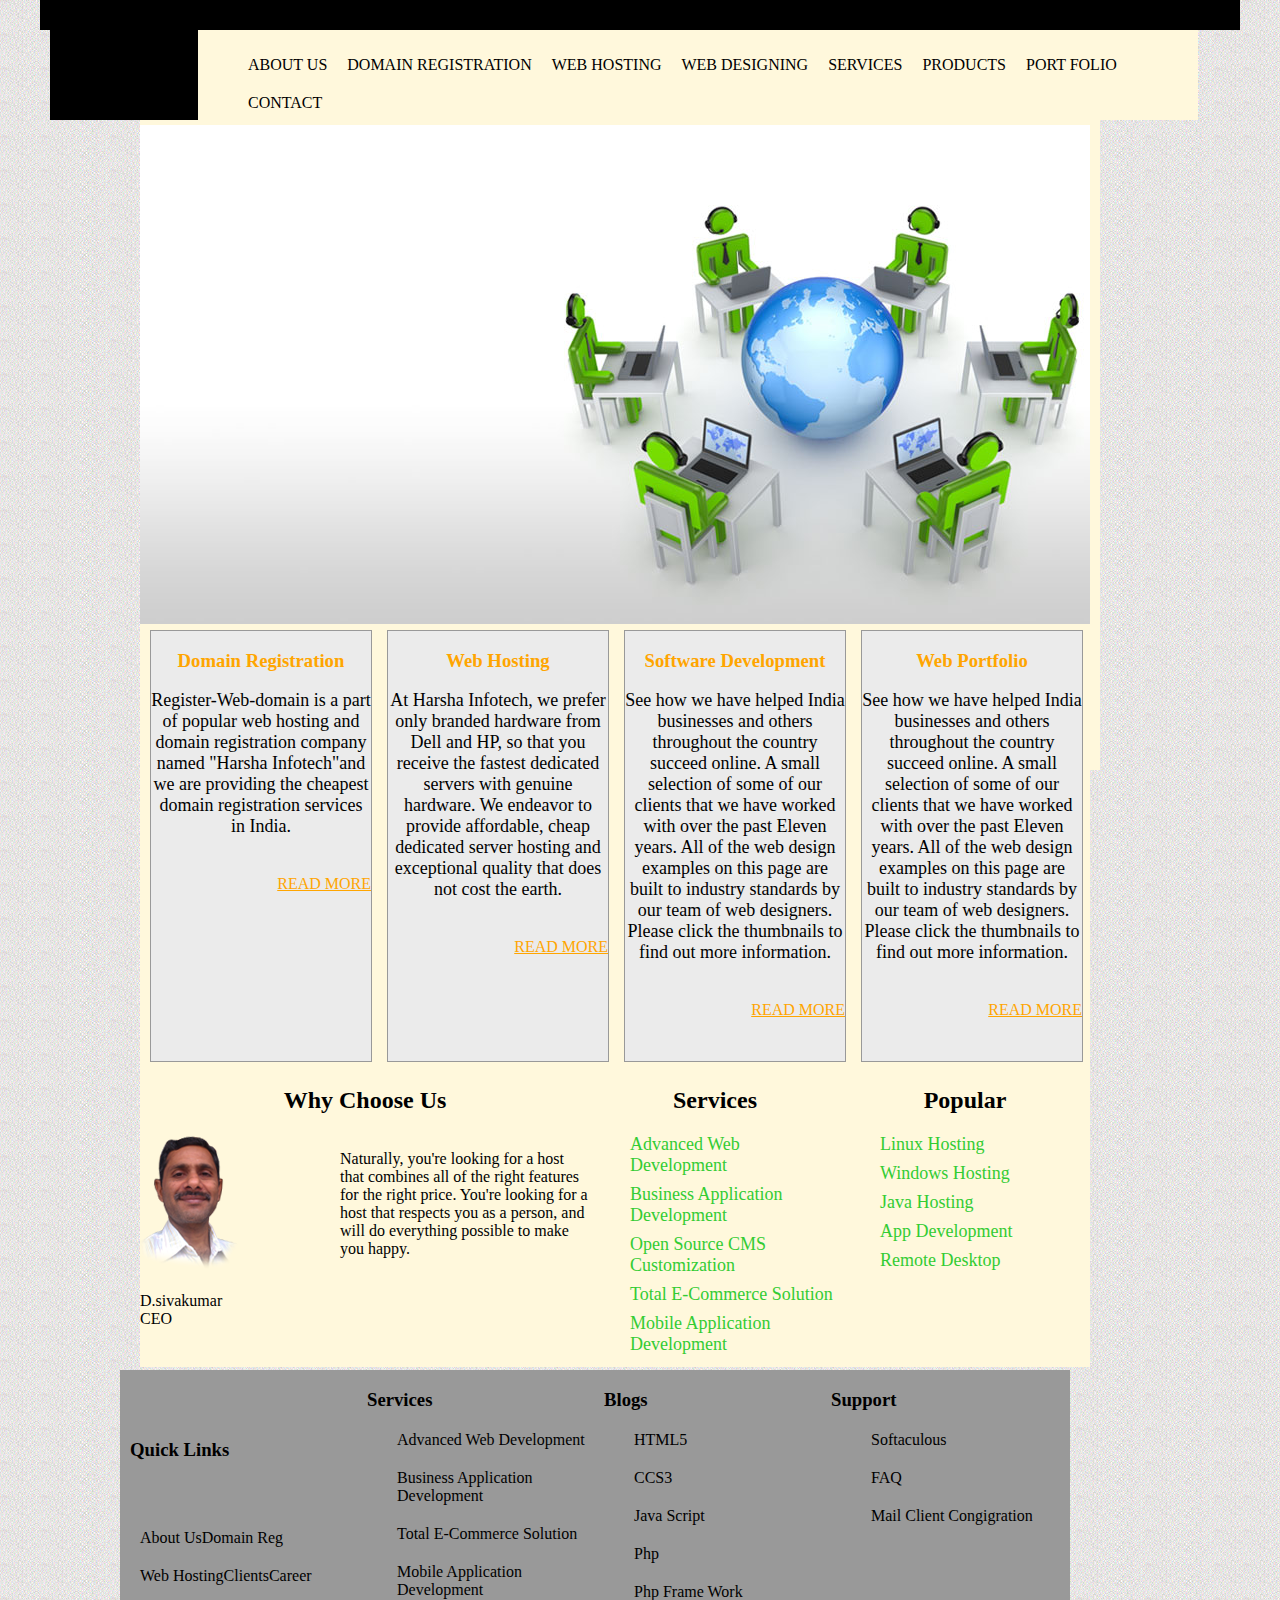
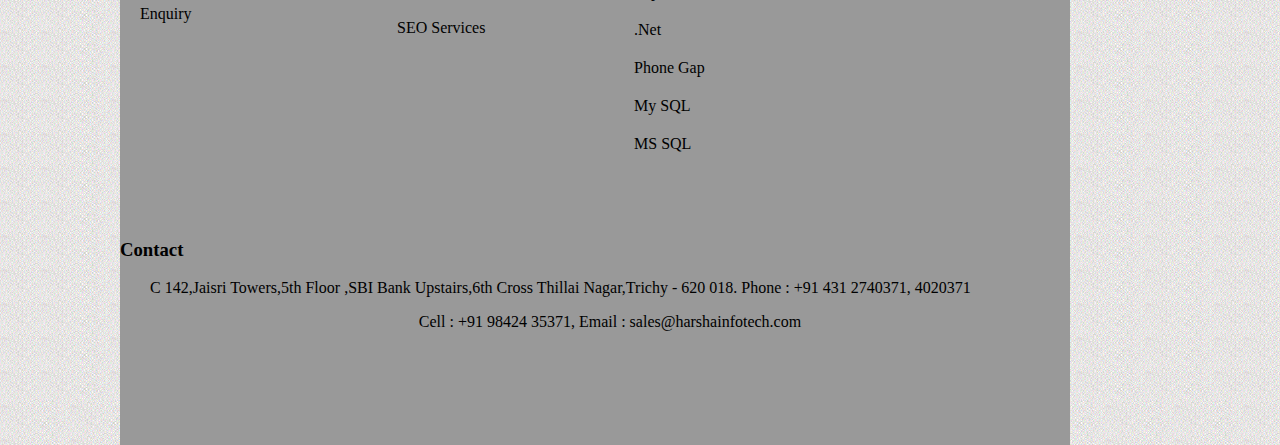
<file: index.html>
<!DOCTYPE html>
<html>
<head>

   <link href="style.css" rel="stylesheet" type="text/css">
   <title>Harshainfotech</title>
   </head>


<body>  

<div class="wrapper">

     <div class="tborder">


     </div>
	 <div class="tbox">
	   <div class="menu">
	   <ul class="navigation">
	  <li><a href="#">ABOUT US</a></li>
	  <li><a href="#">DOMAIN REGISTRATION</a></li>
	  <li><a href="#">WEB HOSTING</a></li>
	  <li><a href="#">WEB DESIGNING</a></li>
	  <li><a href="#">SERVICES</a></li>
	  <li><a href="#">PRODUCTS</a></li>
	  <li><a href="#">PORT FOLIO</a></li>
	  <li><a href="#">CONTACT</a></li>
	  </ul>
	  </div>
	   </div>
	 <div class="slider">
	 <img src="images/fslide.jpg">
     </div>
       	 <div class="firstpart">
		 
		 
		 
		 <div class="fone">
		 <h3 style="color:orange;text-align:center;">Domain Registration</h3>
		 <p style="font-size:18px;text-align:center;">Register-Web-domain is a part of popular web hosting and domain registration company named "Harsha Infotech"and we are providing the cheapest domain registration services in India.</p>
		 <a href="#">READ MORE </a>
		 </div>
		 
		 <div class="ftwo">
		 <h3 style="color:orange;text-align:center;">Web Hosting </h3>
		 <p style="font-size:18px;text-align:center;">At Harsha Infotech, we prefer only branded hardware from Dell and HP, so that you receive the fastest dedicated servers with genuine hardware. We endeavor to provide affordable, cheap dedicated server hosting and exceptional quality that does not cost the earth. </p>
		 <a href="#">READ MORE </a>
		  </div>
		  
		 <div class="fthree">
		 <h3 style="color:orange;text-align:center;"> Software Development</h3>
		 <p style="font-size:18px;text-align:center;">See how we have helped India businesses and others throughout the country succeed online. A small selection of some of our clients that we have worked with over the past Eleven years. All of the web design examples on this page are built to industry standards by our team of web designers. Please click the thumbnails to find out more information.</p>
		 <a href="#">READ MORE </a>
		 </div>
		 
		 <div class="ffour">
		 <h3 style="color:orange;text-align:center;font-family">Web Portfolio</h3>
		 <p style="font-size:18px;text-align:center;">See how we have helped India businesses and others throughout the country succeed online. A small selection of some of our clients that we have worked with over the past Eleven years. All of the web design examples on this page are built to industry standards by our team of web designers. Please click the thumbnails to find out more information.</p>
		 <a href="#">READ MORE </a>
		 </div>
		 
		 </div>
		 <div class="secondpart">
		   <div class="sdiv1">
		   
		   <h2 style="text-align:center";>Why Choose Us </h2>
		   
		   <div class="pic">
		   <img src="images/pic.png">
		   <p>D.sivakumar <br> CEO</p>
		   
		   </div>
		   <div class="sdiv1r">
		   <p> Naturally, you're looking for a host that combines all of the right features for the right price. You're looking for a host that respects you as a person, and will do everything possible to make you happy.</p>
		   </div>
		   
		   </div>
		   <div class="sdiv2">
		   <h2 style="text-align:center;"> Services </h2>
		   
		   <ul class="sdiv2u">
		   <li><a href="#">Advanced Web Development </a></li>
		   <li><a href="#">Business Application Development</a></li>
		   <li><a href="#">Open Source CMS Customization</a></li>
		   <li><a href="#">Total E-Commerce Solution</a></li>
		   <li><a href="#">Mobile Application Development</a></li>
		   </ul>
		   
		   
		   
		   </div>
		   <div class="sdiv3">
		   <h2 style="text-align:center;">Popular</h2>
		   <ul class="sdiv3u">
		   <li><a href="#">Linux Hosting</a></li>
		   <li><a href="#">Windows Hosting</a></li>
		   <li><a href="#">Java Hosting</a></li>
		   <li><a href="#">App Development</a></li>
		   <li><a href="#">Remote Desktop</a></li>
		   </ul>
		   </div>
		 </div>
		 
		 <div class="footer">
		  <div class="footer1">
		  <h3 style="margin-left:10px;">Quick Links </h3>
		  <ul style="text-align:Center;"class="footer1u">
		  
		  <li><a href="#">About Us</a></li>
		  <li><a href="#">Domain Reg</a></li>
		  <li><a href="#">Web Hosting</a></li>
		  <li><a href="#">Clients</a></li>
		  <li><a href="#">Career</a></li>
		  <li><a href="#">Enquiry</a></li>
		  </ul>
		  </div>
		  
		  
		  <div class="footer2">
		  <h3 style="margin-left:10px;">Services</h3>
		  
		  <ul class="footer2u">
		  <li><a href="#">Advanced Web Development</a></li>
		  <li><a href="#">Business Application Development</a></li>
		  <li><a href="#">Total E-Commerce Solution</a></li>
		  <li><a href="#">Mobile Application Development</a></li>
		  <li><a href="#">SEO Services</a></li>
           </ul>
         </div>		   
		  
		  
	
		  
		  
		  
		  
		  <div class="footer3">
		  <h3 style="margin-left:10px;">Blogs</h3>
		  <ul class="footer3u">
		  <li><a href="#">HTML5</a></li>
		  <li><a href="#">CCS3</a></li>
		  <li><a href="#">Java Script</a></li>
		  <li><a href="#">Php</a></li>
		  <li><a href="#">Php Frame Work</a></li>
		  <li><a href="#">.Net</a></li>
		  <li><a href="#">Phone Gap</a></li>
		  <li><a href="#">My SQL</a></li>
		  <li><a href="#">MS SQL</a></li>
		  </ul>
		  </div>
		  
		  
		  
		  
		  
		  
		  
		  <div class="footer4">
		  <h3 style="color:black;">Support </h3>
		  <ul class="footer4u">
		  <li><a href="#">Softaculous</a></li>
		  <li><a href="#">FAQ</a></li>
		  <li><a href="#">Mail Client Congigration</a></li>
		  </ul>
		  </div>
		  
		  <div class="footerbottom">
		  <h3>Contact</h3>
		  <p>C 142,Jaisri Towers,5th Floor ,SBI Bank Upstairs,6th Cross Thillai Nagar,Trichy - 620 018. Phone : +91 431 2740371, 4020371</p>

		  <p style="text-align:center;">Cell : +91 98424 35371, Email : sales@harshainfotech.com</p>
		  

		  
		  </div>
		 
		 </div>
	   
	     </div>
</file>
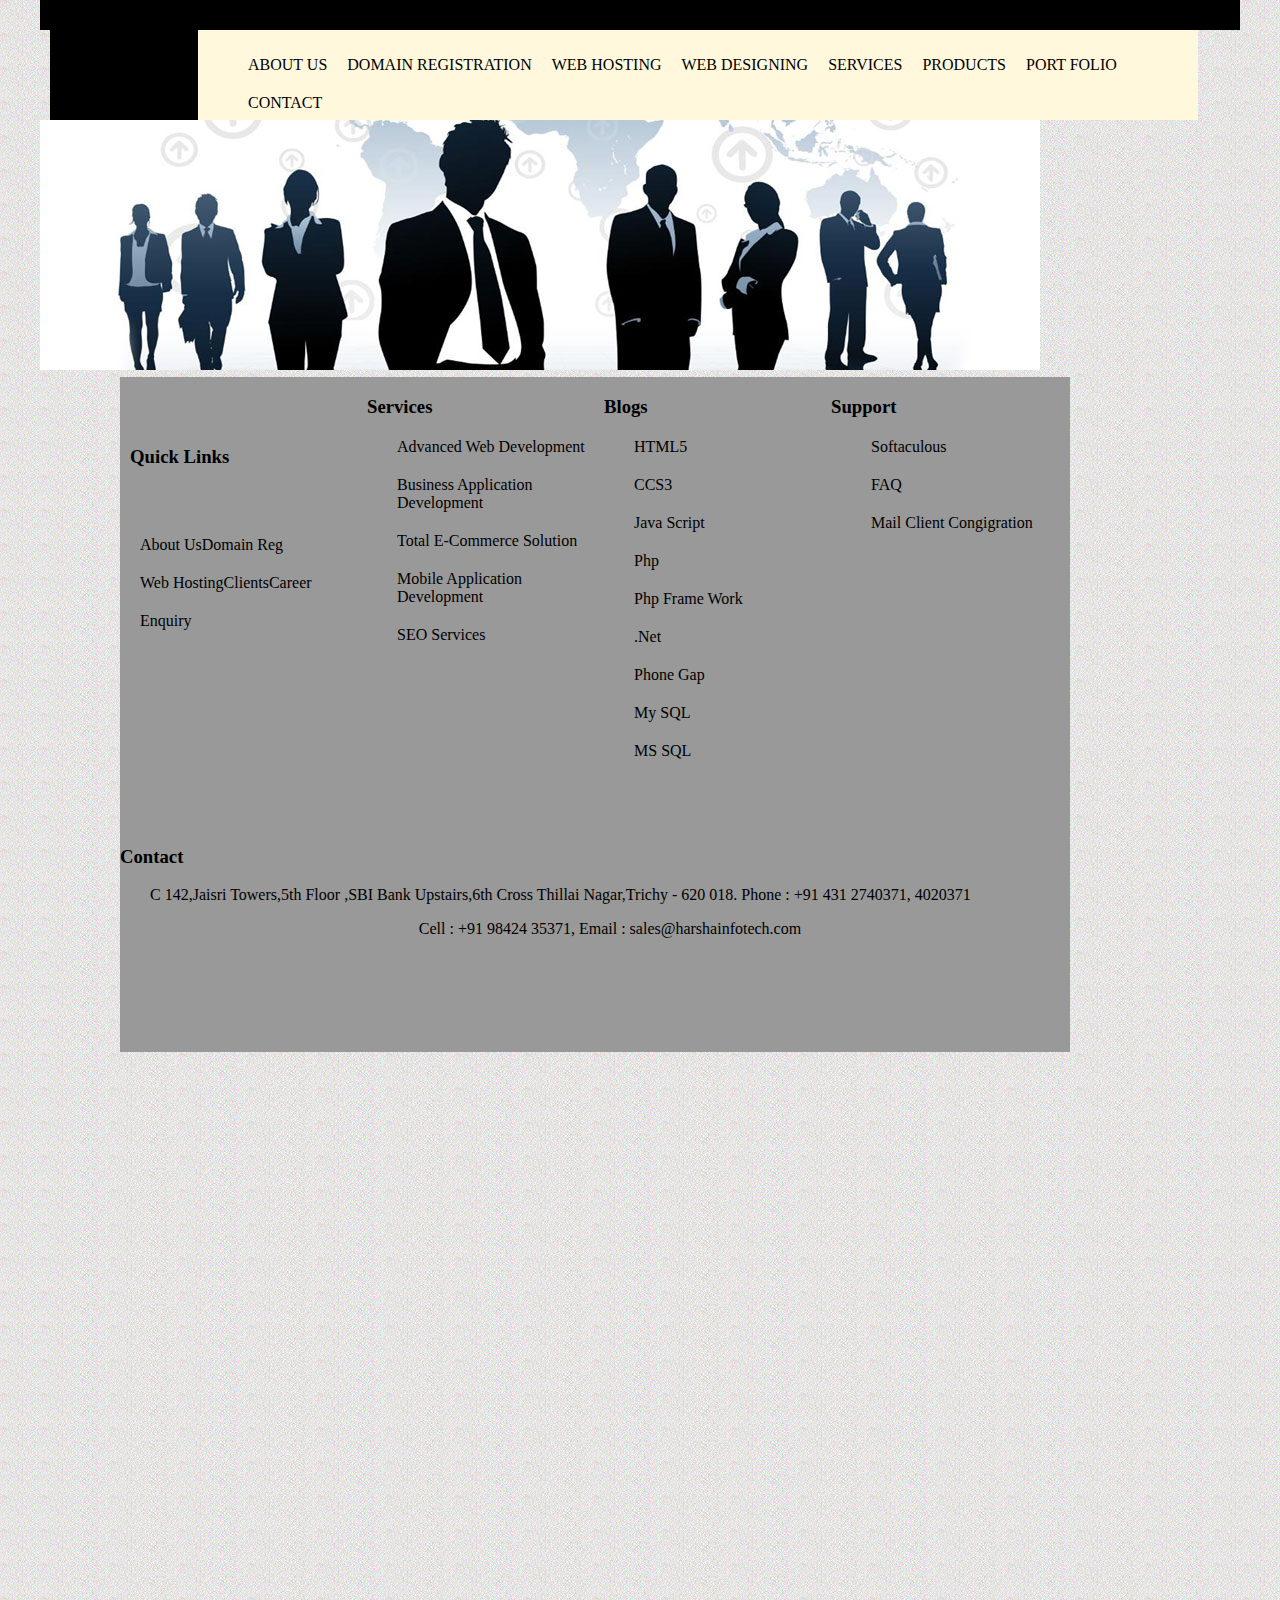
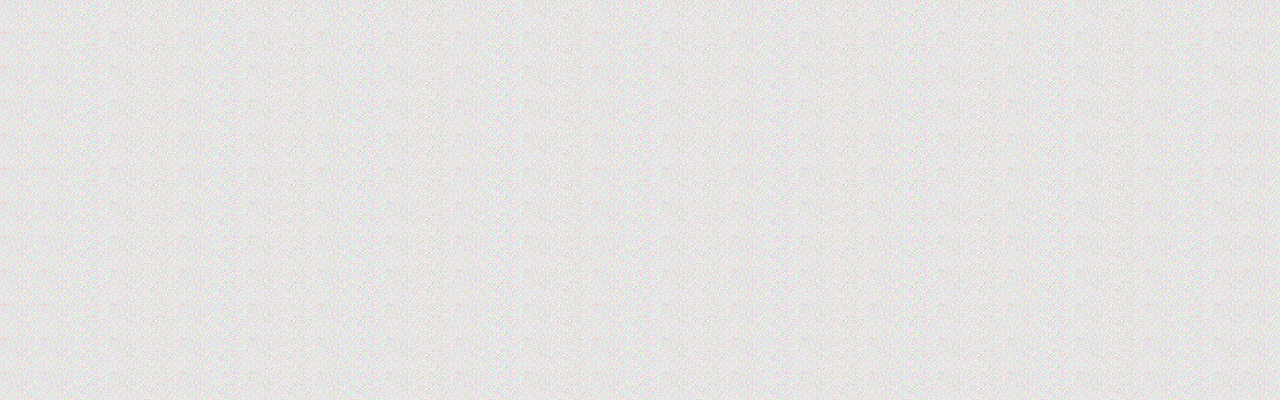
<file: about.html>
<!DOCTYPE html>
<html>
<head>

   <link href="style.css" rel="stylesheet" type="text/css">
   <title>Harshainfotech</title>
   </head>


<body>  

<div class="wrapper">

     <div class="tborder">


     </div>
	 <div class="tbox">
	   <div class="menu">
	   <ul class="navigation">
	  <li><a href="#">ABOUT US</a></li>
	  <li><a href="#">DOMAIN REGISTRATION</a></li>
	  <li><a href="#">WEB HOSTING</a></li>
	  <li><a href="#">WEB DESIGNING</a></li>
	  <li><a href="#">SERVICES</a></li>
	  <li><a href="#">PRODUCTS</a></li>
	  <li><a href="#">PORT FOLIO</a></li>
	  <li><a href="#">CONTACT</a></li>
	  </ul>
	  </div>
	   </div>
	   
	   <div class="aboutspace">
	   <img src="images/slider1.jpg">
	   
	     <div class="first">
		 
		   <div class="div1">
		   
		   
		   </div>
		   <div class="div2">
		   
		   
		   </div>
		   
		 
		 </div>
	   
	   
	   
	     
	   
	   </div>

		 <div class="footer">
		  <div class="footer1">
		  <h3 style="margin-left:10px;">Quick Links </h3>
		  <ul style="text-align:Center;"class="footer1u">
		  
		  <li><a href="#">About Us</a></li>
		  <li><a href="#">Domain Reg</a></li>
		  <li><a href="#">Web Hosting</a></li>
		  <li><a href="#">Clients</a></li>
		  <li><a href="#">Career</a></li>
		  <li><a href="#">Enquiry</a></li>
		  </ul>
		  </div>
		  
		  
		  <div class="footer2">
		  <h3 style="margin-left:10px;">Services</h3>
		  
		  <ul class="footer2u">
		  <li><a href="#">Advanced Web Development</a></li>
		  <li><a href="#">Business Application Development</a></li>
		  <li><a href="#">Total E-Commerce Solution</a></li>
		  <li><a href="#">Mobile Application Development</a></li>
		  <li><a href="#">SEO Services</a></li>
           </ul>
         </div>		   
		  
		  
	
		  
		  
		  
		  
		  <div class="footer3">
		  <h3 style="margin-left:10px;">Blogs</h3>
		  <ul class="footer3u">
		  <li><a href="#">HTML5</a></li>
		  <li><a href="#">CCS3</a></li>
		  <li><a href="#">Java Script</a></li>
		  <li><a href="#">Php</a></li>
		  <li><a href="#">Php Frame Work</a></li>
		  <li><a href="#">.Net</a></li>
		  <li><a href="#">Phone Gap</a></li>
		  <li><a href="#">My SQL</a></li>
		  <li><a href="#">MS SQL</a></li>
		  </ul>
		  </div>
		  
		  
		  
		  
		  
		  
		  
		  <div class="footer4">
		  <h3 style="color:black;">Support </h3>
		  <ul class="footer4u">
		  <li><a href="#">Softaculous</a></li>
		  <li><a href="#">FAQ</a></li>
		  <li><a href="#">Mail Client Congigration</a></li>
		  </ul>
		  
		  
		  </div>
		  <div class="footerbottom">
		  <h3>Contact</h3>
		  <p>C 142,Jaisri Towers,5th Floor ,SBI Bank Upstairs,6th Cross Thillai Nagar,Trichy - 620 018. Phone : +91 431 2740371, 4020371</p>

		  <p style="text-align:center;">Cell : +91 98424 35371, Email : sales@harshainfotech.com</p>
		  

		  
		  </div>
		 
		 </div>
	   
	     </div>
</file>
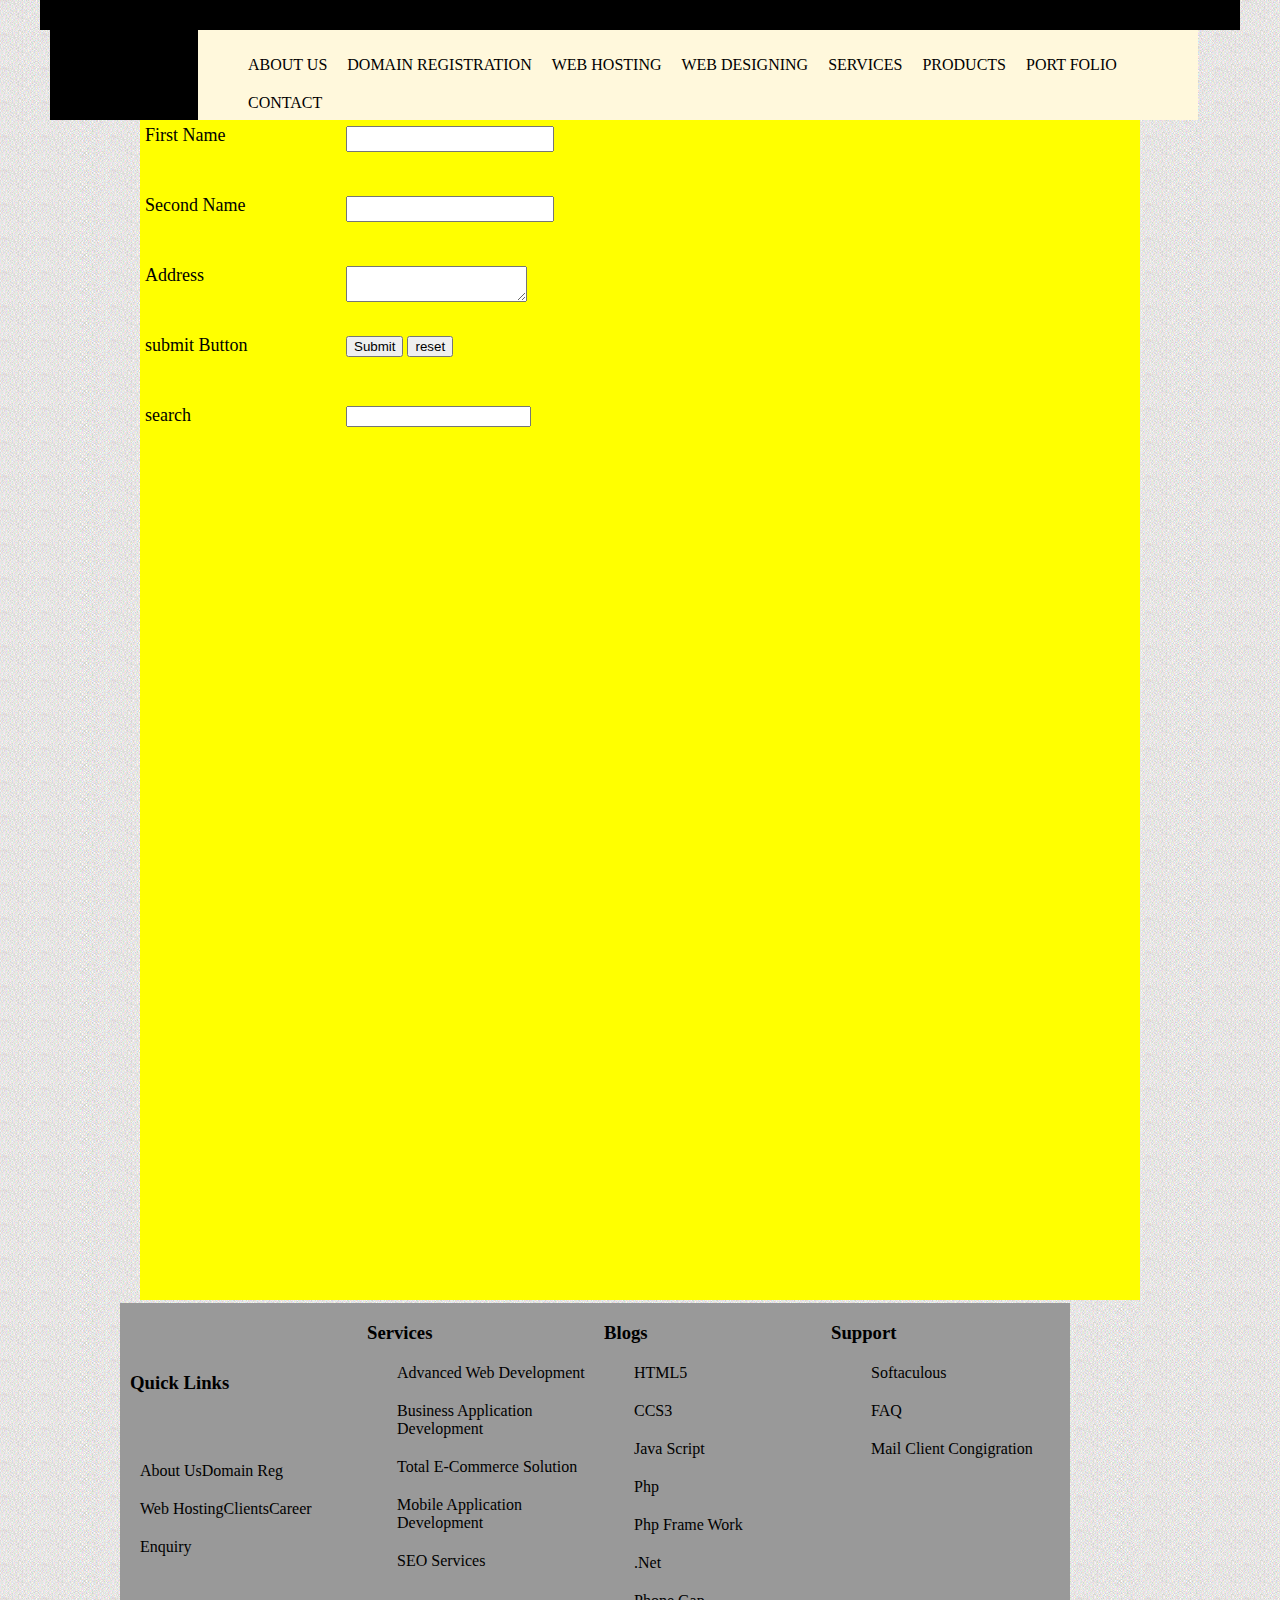
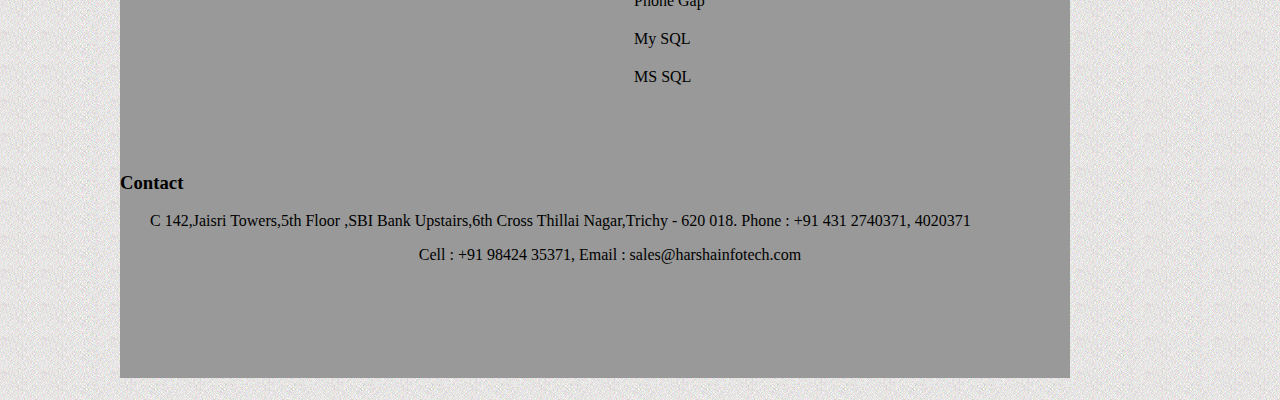
<file: career.html>
<!DOCTYPE html>
<html>
<head>

   <link href="style.css" rel="stylesheet" type="text/css">
   <title>Harshainfotech</title>
   </head>


<body>  

<div class="wrapper">

     <div class="tborder">


     </div>
	 <div class="tbox">
	   <div class="menu">
	   <ul class="navigation">
	  <li><a href="#">ABOUT US</a></li>
	  <li><a href="#">DOMAIN REGISTRATION</a></li>
	  <li><a href="#">WEB HOSTING</a></li>
	  <li><a href="#">WEB DESIGNING</a></li>
	  <li><a href="#">SERVICES</a></li>
	  <li><a href="#">PRODUCTS</a></li>
	  <li><a href="#">PORT FOLIO</a></li>
	  <li><a href="#">CONTACT</a></li>
	  </ul>
	  </div>
	   </div>
           
	 <div class="contactspace">
	 
	 <form name>
	 
	    <dl class="contact">
	   <dt>First Name </dt>
	   <dd><input type="text" name="try"></dd>
	   </dl>
	   
	   <dl class="contact">
	   <dt>Second Name </dt>
	   <dd><input type="text" name="try"></dd>
	   </dl>
	   
	   <dl class="contact">
	   <dt>Address</dt>
	   <dd><textarea name="try"></textarea></dd>
	   </dl>
	   
	   <dl class="contact">
	   <dt>submit Button</dt>
	   <dd><input type="submit" name="try" value="Submit">
	   <input type="reset" name="try" value="reset"></dd>
	   </dl>
	   
	   
	   <dl class="contact">
	   <dt>search</dt>
	   <dd><input type="search" name="googlesearch"></dd>
	   </dl>
	   
	   </form>
	 
	 </div>
	 
	 
	 
	 <div class="footer">
		  <div class="footer1">
		  <h3 style="margin-left:10px;">Quick Links </h3>
		  <ul style="text-align:Center;"class="footer1u">
		  
		  <li><a href="#">About Us</a></li>
		  <li><a href="#">Domain Reg</a></li>
		  <li><a href="#">Web Hosting</a></li>
		  <li><a href="#">Clients</a></li>
		  <li><a href="#">Career</a></li>
		  <li><a href="#">Enquiry</a></li>
		  </ul>
		  </div>
		  
		  
		  
		  
		  <div class="footer2">
		  <h3 style="margin-left:10px;">Services</h3>
		  
		  <ul class="footer2u">
		  <li><a href="#">Advanced Web Development</a></li>
		  <li><a href="#">Business Application Development</a></li>
		  <li><a href="#">Total E-Commerce Solution</a></li>
		  <li><a href="#">Mobile Application Development</a></li>
		  <li><a href="#">SEO Services</a></li>
           </ul>
         </div>		   
		  
		  
	
		  
		  
		  
		  
		  <div class="footer3">
		  <h3 style="margin-left:10px;">Blogs</h3>
		  <ul class="footer3u">
		  <li><a href="#">HTML5</a></li>
		  <li><a href="#">CCS3</a></li>
		  <li><a href="#">Java Script</a></li>
		  <li><a href="#">Php</a></li>
		  <li><a href="#">Php Frame Work</a></li>
		  <li><a href="#">.Net</a></li>
		  <li><a href="#">Phone Gap</a></li>
		  <li><a href="#">My SQL</a></li>
		  <li><a href="#">MS SQL</a></li>
		  </ul>
		  </div>
		  
		  
		  
		  
		  
		  
		  
		  <div class="footer4">
		  <h3 style="color:black;">Support </h3>
		  <ul class="footer4u">
		  <li><a href="#">Softaculous</a></li>
		  <li><a href="#">FAQ</a></li>
		  <li><a href="#">Mail Client Congigration</a></li>
		  </ul>
		  </div>
		  
		  <div class="footerbottom">
		  <h3>Contact</h3>
		  <p>C 142,Jaisri Towers,5th Floor ,SBI Bank Upstairs,6th Cross Thillai Nagar,Trichy - 620 018. Phone : +91 431 2740371, 4020371</p>

		  <p style="text-align:center;">Cell : +91 98424 35371, Email : sales@harshainfotech.com</p>
		  
		  </div>
		 </div>
	   
	     </div>
</file>
<file: style.css>
body
{
background:url("images/bg.jpg");
margin:0;
}
.wrapper
{
  width:1200px;
  height:2000px;
  background:url("images/bg.jpg");
  margin:0 auto;

}
.tborder
{
 width:1200px;
 height:30px;
 background:#000000;
}
.tbox
{
width:150px;
height:90px;
background:#000000;
margin-left:10px;

}
.menu
{
width:1000px;
height:90px;
float:left;
background:#FFF8DC;
margin-left:148px;
}
ul.navigation li 
{
list-style-type:none;
margin:0px;


}
ul.navigation li a
{

text-decoration:none;
margin:8px;
float:left;
color:black;
padding:10px;
margin:0;
}
ul.navigation li a:hover
{
background:#FF7F2A;
}
.slider
{
width:800px;
height:500px;
margin-left:100px;
margin-top:5px;
float:left;

}
.firstpart
{
width:960px;
height:650px;
background:#FFF8DC;
margin-left:100px;
}
.fone
{
width:220px;
height:430px;
background:#EBEBEB;
float:left;
margin:5px;
margin-left:10px;
border:1px solid #999999;

}
.fone a
{
 float:right;
 margin-top:20px;
 color:orange;
}
.ftwo
{
 width:220px;
 height:430px;
 background:#EBEBEB;
 float:left;
 margin:5px;
 margin-left:10px;
 border:1px solid #999999;
}
.ftwo a
{
 float:right;
 margin-top:20px;
 color:orange;
}

.fthree
{
width:220px;
height:430px;
background:#EBEBEB;
float:left;
margin:5px;
margin-left:10px;
border:1px solid #999999;
}
.fthree a
{
 float:right;
 margin-top:20px;
 color:orange;
}

.ffour
{
 width:220px;
 height:430px;
 background:#EBEBEB;
 float:left;
 margin:5px;
 margin-left:10px;
 border:1px solid #999999;

}
.ffour a
{
 float:right;
 margin-top:20px;
 color:orange;
}
.secondpart
{
 width:950px;
 height:300px;
 background:#FFF8DC;
 margin-left:100px;

}
.sdiv1
{
width:450px;
height:300px;
background:#FFF8DC;;
float:left;
}
.pic
{
width:200px;
height:200px;
background:#FFF8DC;;
float:left;
}
.sdiv1r
{
width:250px;
height:220px;
background:#FFF8DC;;
float:left;
} 
.sdiv2
{
width:250px;
height:300px;
background:#FFF8DC;
float:left;
}
ul.sdiv2u
{
list-style-type:none;
margin:0;
margin-top:20px;

}
ul.sdiv2u li
{
margin-top:8px;
}
ul.sdiv2u li a
{
 text-decoration:none;
 color:#33CC33; 
 font-size:18px;
 
}
.sdiv3
{
width:250px;
height:300px;
background:#FFF8DC;;
float:left;
}
.sdiv3u
{
list-style-type:none;
}
.sdiv3u li
{
 margin-top:8px;
}
.sdiv3u li a
{
 text-decoration:none;
 color:#33CC33; 
font-size:18px; 

}

.footer
{
 width:950px;
 height:625px;
 background:#999999;
 margin-left:80px;
 float:left;
 margin-top:3px;
}
.footer1
{
margin-top:50px;
width:237px;
height:400px;
background:#999999;
float:left;
}
ul.footer1u
{
list-style-type:none;
margin-top:30px;
margin-left:20px;
padding:0px;
float:left;
}
ul.footer1u li
{
margin-top:20px;
float:left;

}
ul.footer1u li a
{
text-decoration:none;
color:black;

}

.footer2
{
width:237px;
height:400px;
background:#999999;
float:left;
}
ul.footer2u
{
list-style-type:none;

}
ul.footer2u li 
{
margin-top:20px;

}
ul.footer2u li a
{
text-decoration:none;
color:black;

}
.footer3
{
width:237px;
height:400px;
background:#999999;
float:left;
}
ul.footer3u li
{
list-style-type:none;
margin-top:20px;
} 
ul.footer3u li a
{
 text-decoration:none;
 color:black;
}

.footer4
{
 width:238px;
 height:400px;
 background:#999999;
 float:left;
}
ul.footer4u li
{
list-style-type:none;
margin-top:20px;

}
ul.footer4u li a 
{
  text-decoration:none;
  color:black;
}
.footerbottom
{
width:950px;
height:225px;
background:#999999;
float:left;
}
.footerbottom p
{
 margin-left:30px;
}




/*about us

.aboutspace
{
 width:1000px;
 height:1254px;
 background:#FFD4D4;
 margin-left:100px;
}
.slider
{
width:1000px;
height:300px;
margin-bottom:2px;

}
.first
{
width:1000px;
height:300px;
background:#AA7FFF;
margin-bottom:2px;
}
.div1
{


}
*/

/* contact */

.contactspace
{

width:1000px;
height:1180px;
background:yellow;
margin-left:100px;
float:left;
}


dl.contact
{
width:700px;
height:60px;
float:left;
margin:5px;

}
dl.contact dt
{
width:200px;
height:20px;
float:left;
font-size:18px;
}
dl.contact dd
{
width:200px;
height:20px;
float:left;
margin:1px;
float:left;
}

input[type="text"]
{
width:200px;
height:20px;
}
</file>
